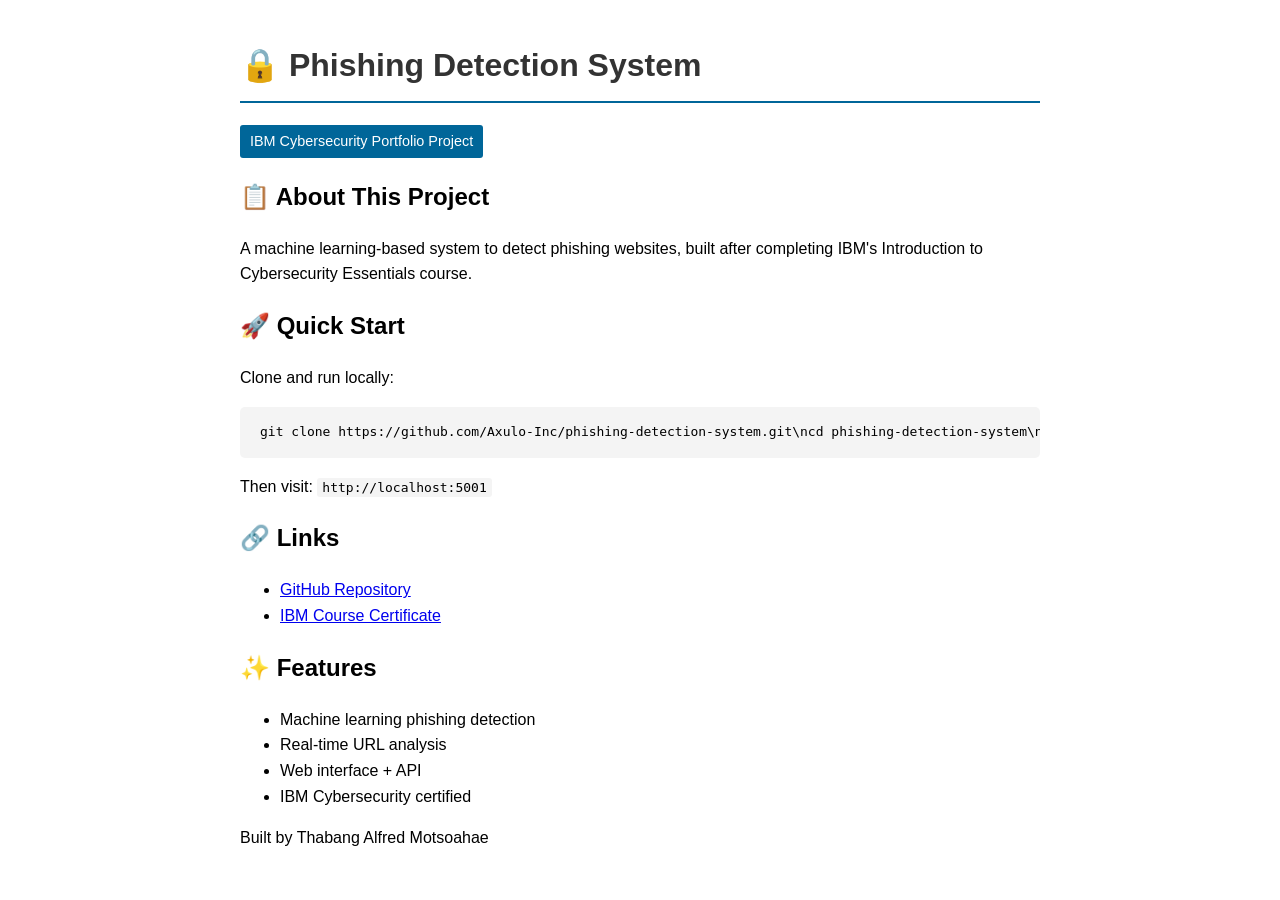
<file: docs/index.html>
<!DOCTYPE html>
<html>
<head>
    <title>Phishing Detection System Demo</title>
    <meta name="viewport" content="width=device-width, initial-scale=1">
    <style>
        body { font-family: Arial, sans-serif; margin: 40px; line-height: 1.6; }
        h1 { color: #333; border-bottom: 2px solid #006699; padding-bottom: 10px; }
        .badge { display: inline-block; background: #006699; color: white; padding: 5px 10px; border-radius: 3px; font-size: 0.9em; }
        code { background: #f4f4f4; padding: 2px 5px; border-radius: 3px; }
        pre { background: #f4f4f4; padding: 15px; border-radius: 5px; overflow-x: auto; }
        .container { max-width: 800px; margin: 0 auto; }
    </style>
</head>
<body>
    <div class="container">
        <h1>🔒 Phishing Detection System</h1>
        <p><span class="badge">IBM Cybersecurity Portfolio Project</span></p>
        
        <h2>📋 About This Project</h2>
        <p>A machine learning-based system to detect phishing websites, built after completing IBM's Introduction to Cybersecurity Essentials course.</p>
        
        <h2>🚀 Quick Start</h2>
        <p>Clone and run locally:</p>
        <pre><code>git clone https://github.com/Axulo-Inc/phishing-detection-system.git\ncd phishing-detection-system\npip install -r requirements.txt\npython app.py</code></pre>
        <p>Then visit: <code>http://localhost:5001</code></p>
        
        <h2>🔗 Links</h2>
        <ul>
            <li><a href="https://github.com/Axulo-Inc/phishing-detection-system">GitHub Repository</a></li>
            <li><a href="https://coursera.org/verify/98MLTLTZSE15">IBM Course Certificate</a></li>
        </ul>
        
        <h2>✨ Features</h2>
        <ul>
            <li>Machine learning phishing detection</li>
            <li>Real-time URL analysis</li>
            <li>Web interface + API</li>
            <li>IBM Cybersecurity certified</li>
        </ul>
        
        <footer>
            <p>Built by Thabang Alfred Motsoahae</p>
        </footer>
    </div>
</body>
</html>
</file>
